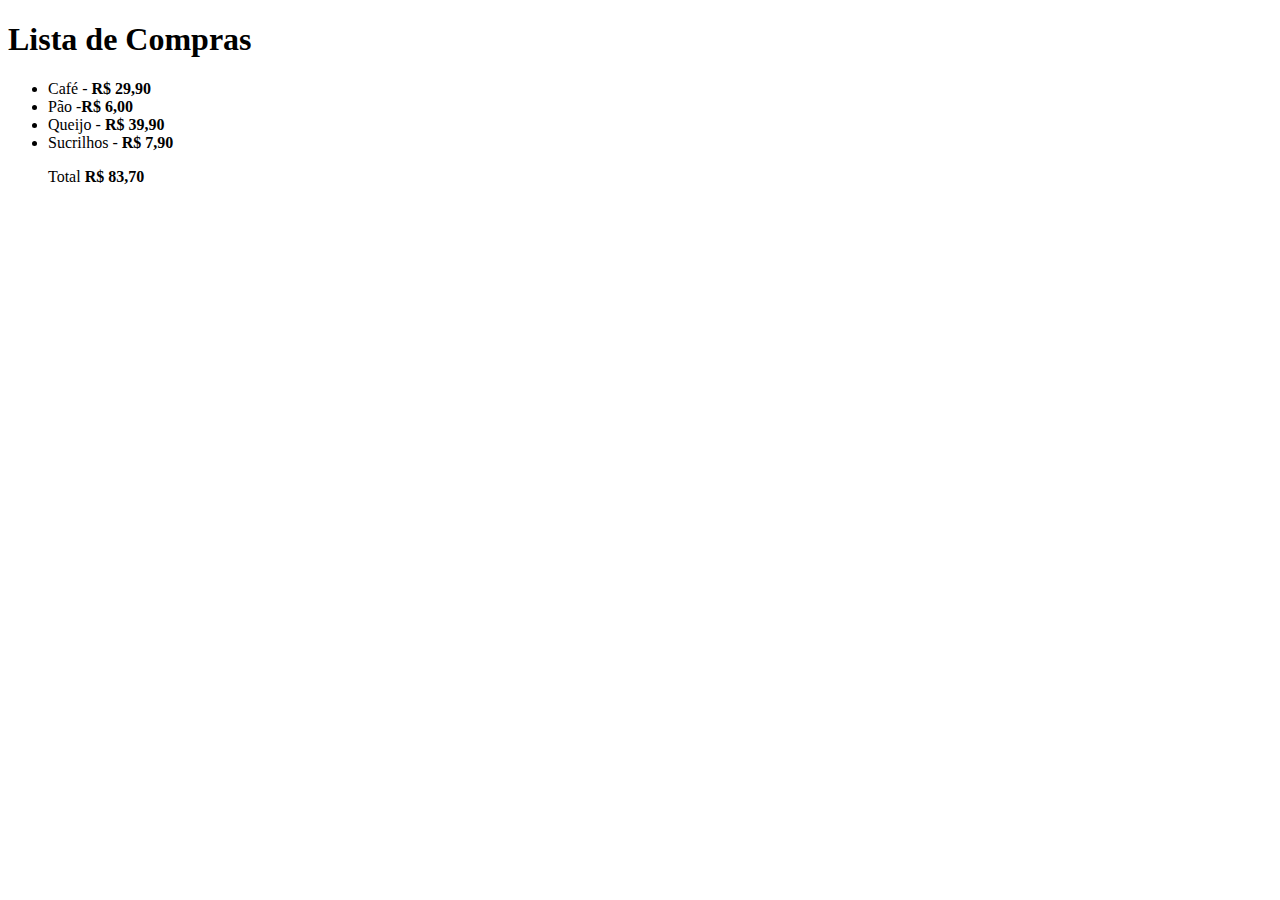
<file: 01-exercicios-lista-de-compras/index.html>
<!DOCTYPE html>
<html lang="en">
<head>
    <meta charset="UTF-8">
    <meta name="viewport" content="width=device-width, initial-scale=1.0">
    <title>Lista de Compras</title>

</head>

<body>

    <h1>Lista de Compras</h1>

    <ul>
        <li>Café - <strong>R$ 29,90</strong></li>
        <li>Pão -<strong>R$ 6,00</strong></li>
        <li>Queijo - <strong>R$ 39,90</strong></li>
        <li>Sucrilhos - <strong>R$ 7,90</strong></li>

    </ul>

<ul>Total <strong>R$ 83,70</strong></ul>

</body>

</html>
</file>
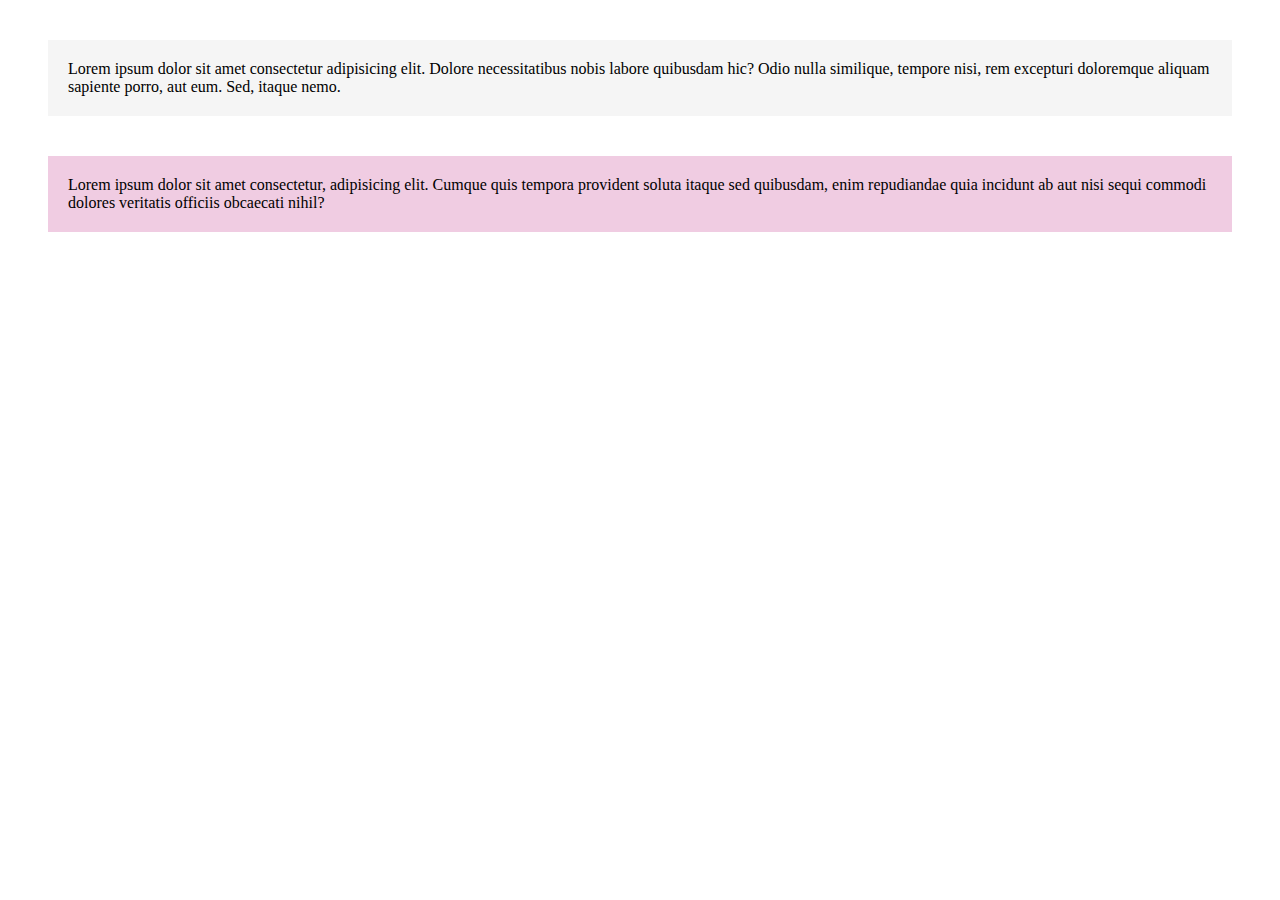
<file: 03-exercícios-paragrafos/index.html>
<!DOCTYPE html>
<html lang="en">
<head>
    <meta charset="UTF-8">
    <meta name="viewport" content="width=device-width, initial-scale=1.0">
    <title>Parágrafos</title>
    <link rel="stylesheet" href="style.css">

</head>
<body>
    
    <p class="texto paragrafo-padrao">Lorem ipsum dolor sit amet consectetur adipisicing elit. Dolore necessitatibus nobis labore quibusdam hic? Odio nulla similique, tempore nisi, rem excepturi doloremque aliquam sapiente porro, aut eum. Sed, itaque nemo.</p>

    <p class="texto paragrafo-destacado">Lorem ipsum dolor sit amet consectetur, adipisicing elit. Cumque quis tempora provident soluta itaque sed quibusdam, enim repudiandae quia incidunt ab aut nisi sequi commodi dolores veritatis officiis obcaecati nihil?</p>
    
</body>
</html>
</file>
<file: 03-exercícios-paragrafos/style.css>
.texto{
    margin: 40px;
    padding: 20px;
}

.paragrafo-padrao {
    background-color: #f5f5f5;
}

.paragrafo-destacado{
    background-color: #F0CCE2;
}
</file>
